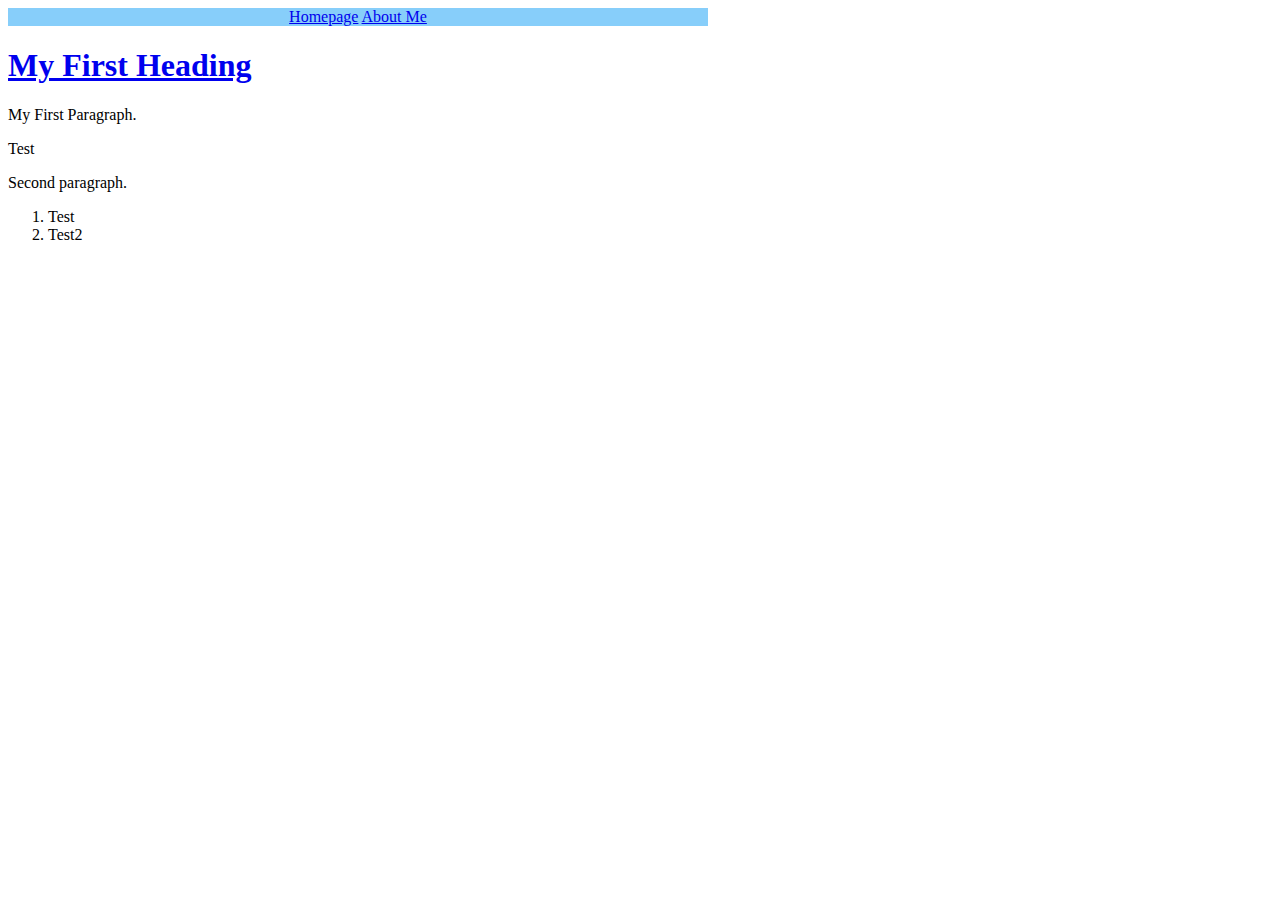
<file: index.html>
<!DOCTYPE html>
<html lang="en">
    <head> 
        <meta charset="UTF-8" name="viewport" content="width=device-width, initial-scale=1.0">
        <link rel="stylesheet" href=".\styles\basis.css">
        <title>Homepage</title>
    </head>
    <body>

        <header>
            <div class="navBar">
               <a href=".\index.html">Homepage</a> 

               <a href=".\docs\about.html">About Me</a>
            </div>
        </header>

        <h1>
            <a href = ".\docs\about.html">My First Heading </a>
        </h1>
        <p>
            My First Paragraph.
            <aside> Test</aside>
        </p>
        <p> Second paragraph.</p>
        <ol>
            <li>
                Test
            </li>
            <li>
                Test2
            </li>
        </ol>
    </body>
</html>
</file>
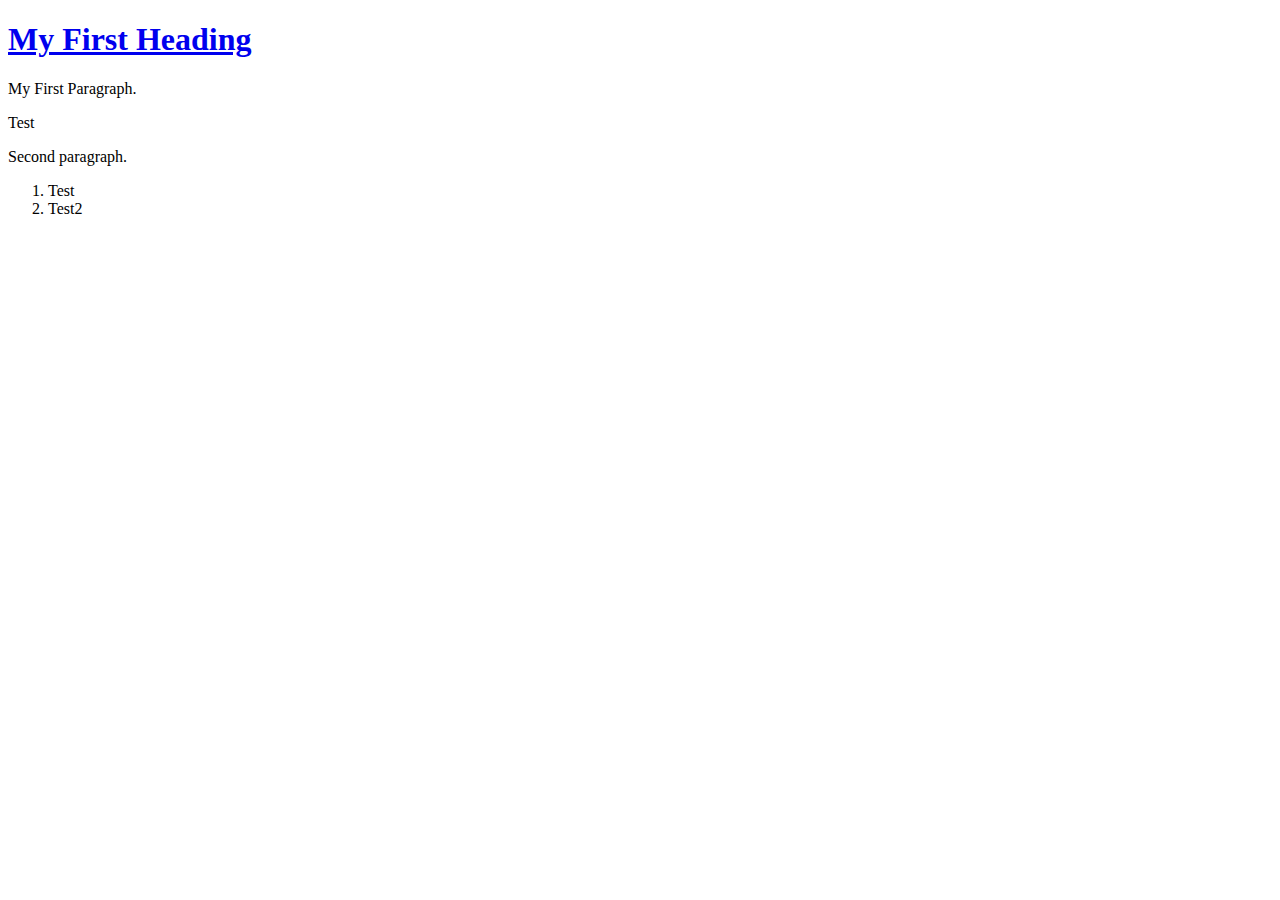
<file: docs/index.html>
<!DOCTYPE html>
<html lang="en">
    <head> 
        <meta charset="UTF-8" name="viewport" content="width=device-width, initial-scale=1.0">
        <title>Homepage</title>
    </head>
    <body>
        <h1>
            <a href = "https://google.com">My First Heading </a>
        </h1>
        <p>
            My First Paragraph.
            <aside> Test</aside>
        </p>
        <p> Second paragraph.</p>
        <ol>
            <li>
                Test
            </li>
            <li>
                Test2
            </li>
        </ol>
    </body>
</html>
</file>
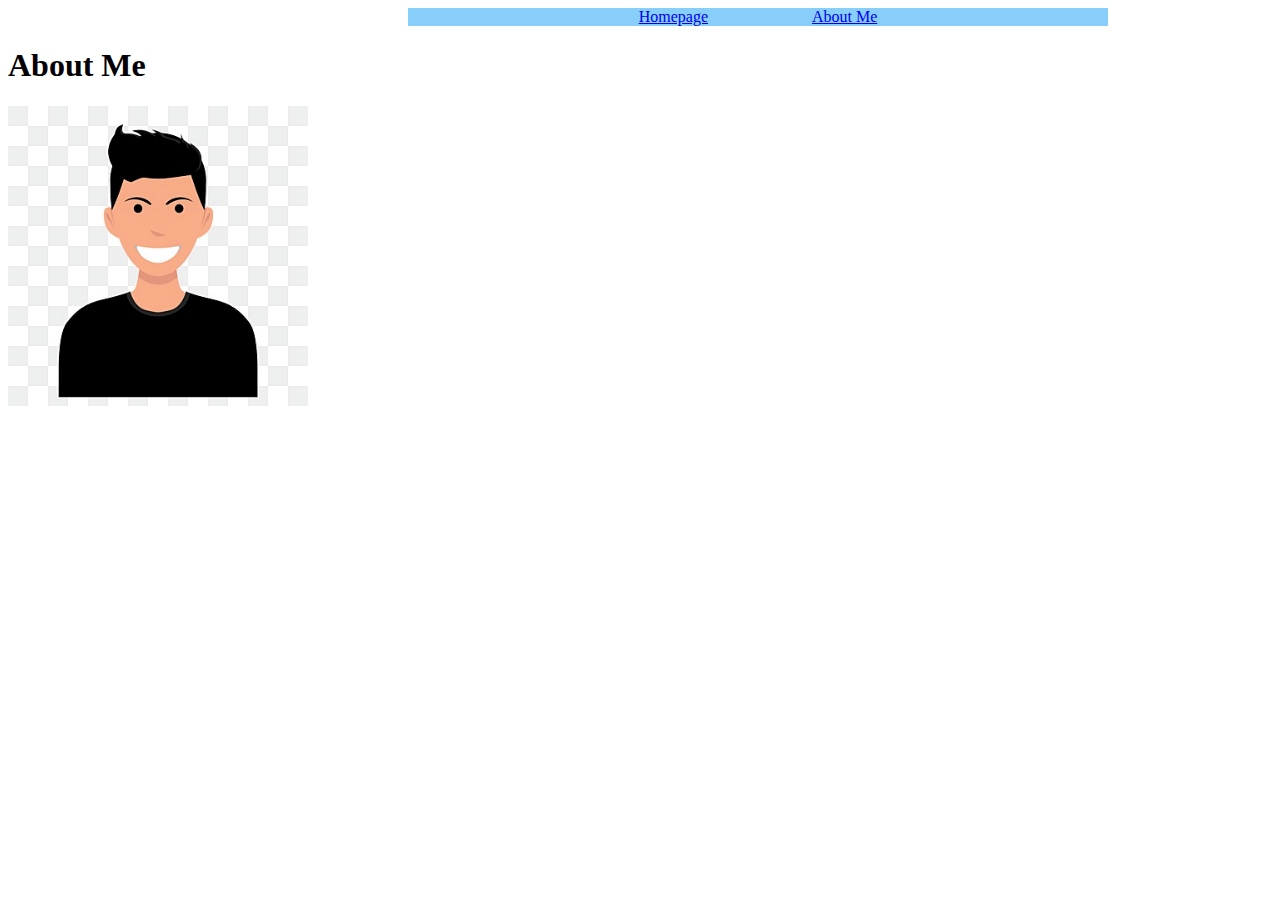
<file: docs/about.html>
<!DOCTYPE html>
<html lang="en">

<head> 
    <meta charset="UTF-8" name="viewport" content="width=device-width, initial-scale=1.0">
    <link rel="stylesheet" href="..\styles\basis.css">
    <title>About Me</title>
</head>

<body>
    <header>
        <div class="navBar" style="margin-left: 400px;">
            <a style="margin-right: 50px;" class="navElements" href="..\index.html">Homepage</a> 
            <a style="margin-left: 50px;" class="navElements" href=".\about.html">About Me</a>
        </div>
    </header>
    <h1>About Me</h1>

    <img src="..\assets\person.png" alt="Smiling Person" height="300px" width="300px">
</body>

</html>
</file>
